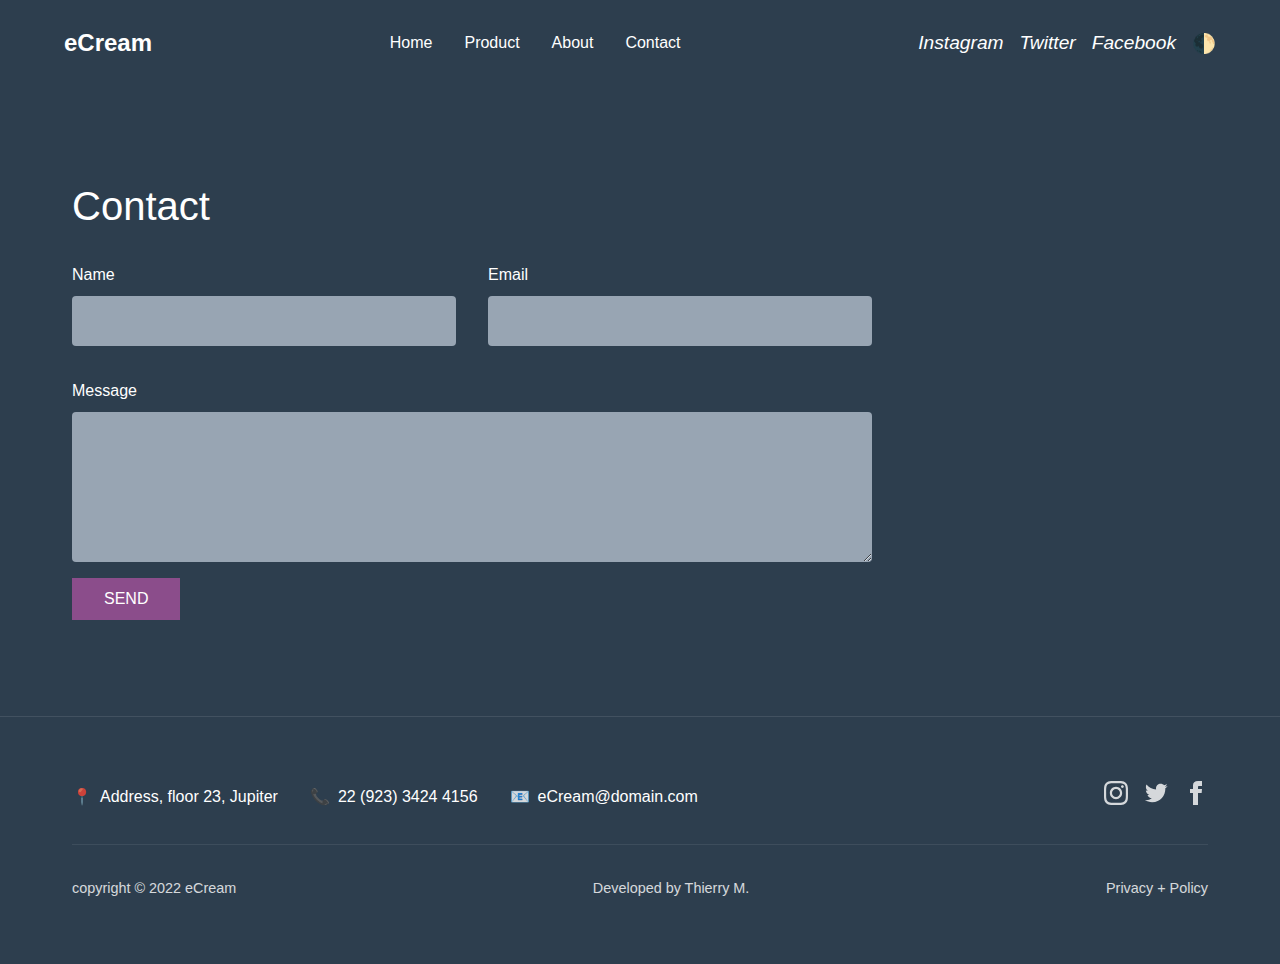
<file: icecream/contact.html>
<!DOCTYPE html>
<html lang="en">
<head>
    <meta charset="UTF-8">
    <meta name="viewport" content="width=device-width, initial-scale=1.0">
    <title>Contact & Footer</title>
    <link rel="stylesheet" href="style.css">
</head>
<body>

    <header>
        <nav class="navbar">
            <div class="logo">eCream</div>
            <div class="nav-links">
                <a href="index.html" class="active">Home</a>
                <a href="product.html">Product</a>
                <a href="about.html">About</a>
                <a href="contact.html">Contact</a>
            </div>
            <div class="social-icons">
                <a href="#"><i class="instagram">Instagram</i></a>
                <a href="#"><i class="twitter">Twitter</i></a>
                <a href="#"><i class="facebook">Facebook</i></a>
                <button class="theme-toggle">🌓</button>
            </div>
        </nav>
    </header>


    <section class="contact-section">
        <div class="container">
            <h2>Contact</h2>
            <form class="contact-form">
                <div class="form-grid">
                    <div class="form-group">
                        <label for="name">Name</label>
                        <input type="text" id="name" name="name" required>
                    </div>
                    <div class="form-group">
                        <label for="email">Email</label>
                        <input type="email" id="email" name="email" required>
                    </div>
                </div>
                <div class="form-group">
                    <label for="message">Message</label>
                    <textarea id="message" name="message" rows="6" required></textarea>
                </div>
                <button type="submit" class="btn-send">SEND</button>
            </form>
        </div>
    </section>

    <footer class="footer">
        <div class="container">
            <div class="footer-content">
                <div class="contact-info">
                    <div class="info-item">
                        <span class="icon">📍</span>
                        <span>Address, floor 23, Jupiter</span>
                    </div>
                    <div class="info-item">
                        <span class="icon">📞</span>
                        <span>22 (923) 3424 4156</span>
                    </div>
                    <div class="info-item">
                        <span class="icon">📧</span>
                        <span>eCream@domain.com</span>
                    </div>
                </div>
                <div class="social-links">
                    <a href="#" aria-label="Instagram">
                        <svg width="24" height="24" viewBox="0 0 24 24" fill="currentColor">
                            <path d="M12 2.163c3.204 0 3.584.012 4.85.07 3.252.148 4.771 1.691 4.919 4.919.058 1.265.069 1.645.069 4.849 0 3.205-.012 3.584-.069 4.849-.149 3.225-1.664 4.771-4.919 4.919-1.266.058-1.644.07-4.85.07-3.204 0-3.584-.012-4.849-.07-3.26-.149-4.771-1.699-4.919-4.92-.058-1.265-.07-1.644-.07-4.849 0-3.204.013-3.583.07-4.849.149-3.227 1.664-4.771 4.919-4.919 1.266-.057 1.645-.069 4.849-.069zm0-2.163c-3.259 0-3.667.014-4.947.072-4.358.2-6.78 2.618-6.98 6.98-.059 1.281-.073 1.689-.073 4.948 0 3.259.014 3.668.072 4.948.2 4.358 2.618 6.78 6.98 6.98 1.281.058 1.689.072 4.948.072 3.259 0 3.668-.014 4.948-.072 4.354-.2 6.782-2.618 6.979-6.98.059-1.28.073-1.689.073-4.948 0-3.259-.014-3.667-.072-4.947-.196-4.354-2.617-6.78-6.979-6.98-1.281-.059-1.69-.073-4.949-.073zm0 5.838c-3.403 0-6.162 2.759-6.162 6.162s2.759 6.163 6.162 6.163 6.162-2.759 6.162-6.163c0-3.403-2.759-6.162-6.162-6.162zm0 10.162c-2.209 0-4-1.79-4-4 0-2.209 1.791-4 4-4s4 1.791 4 4c0 2.21-1.791 4-4 4zm6.406-11.845c-.796 0-1.441.645-1.441 1.44s.645 1.44 1.441 1.44c.795 0 1.439-.645 1.439-1.44s-.644-1.44-1.439-1.44z"/>
                        </svg>
                    </a>
                    <a href="#" aria-label="Twitter">
                        <svg width="24" height="24" viewBox="0 0 24 24" fill="currentColor">
                            <path d="M23.643 4.937c-.835.37-1.732.62-2.675.733.962-.576 1.7-1.49 2.048-2.578-.9.534-1.897.922-2.958 1.13-.85-.904-2.06-1.47-3.4-1.47-2.572 0-4.658 2.086-4.658 4.66 0 .364.042.718.12 1.06-3.873-.195-7.304-2.05-9.602-4.868-.4.69-.63 1.49-.63 2.342 0 1.616.823 3.043 2.072 3.878-.764-.025-1.482-.234-2.11-.583v.06c0 2.257 1.605 4.14 3.737 4.568-.392.106-.803.162-1.227.162-.3 0-.593-.028-.877-.082.593 1.85 2.313 3.198 4.352 3.234-1.595 1.25-3.604 1.995-5.786 1.995-.376 0-.747-.022-1.112-.065 2.062 1.323 4.51 2.093 7.14 2.093 8.57 0 13.255-7.098 13.255-13.254 0-.2-.005-.402-.014-.602.91-.658 1.7-1.477 2.323-2.41z"/>
                        </svg>
                    </a>
                    <a href="#" aria-label="Facebook">
                        <svg width="24" height="24" viewBox="0 0 24 24" fill="currentColor">
                            <path d="M9 8h-3v4h3v12h5v-12h3.642l.358-4h-4v-1.667c0-.955.192-1.333 1.115-1.333h2.885v-5h-3.808c-3.596 0-5.192 1.583-5.192 4.615v3.385z"/>
                        </svg>
                    </a>
                </div>
            </div>
            <div class="footer-bottom">
                <p>copyright © 2022 eCream</p>
                <p>Developed by <a href="#" class="developer-link">Thierry M.</a></p>
                <a href="#" class="privacy-link">Privacy + Policy</a>
            </div>
        </div>
    </footer>
</body>
</html>
</file>
<file: icecream/style.css>
:root {
    --primary-color: #6B4177;
    --secondary-color: #2D3E4E;
    --text-color: #ffffff;
    --button-hover: #8B5497;
}

* {
    margin: 0;
    padding: 0;
    box-sizing: border-box;
}

body {
    font-family: 'Poppins', sans-serif;
    background-color: var(--secondary-color);
    color: var(--text-color);
    min-height: 100vh;
}

.navbar {
    display: flex;
    justify-content: space-between;
    align-items: center;
    padding: 1.5rem 4rem;
}

.logo {
    font-size: 1.5rem;
    font-weight: 600;
}

.nav-links {
    display: flex;
    gap: 2rem;
}

.nav-links a {
    color: var(--text-color);
    text-decoration: none;
    font-size: 1rem;
    transition: opacity 0.3s ease;
}

.nav-links a:hover {
    opacity: 0.8;
}

.social-icons {
    display: flex;
    align-items: center;
    gap: 1rem;
}

.social-icons a {
    color: var(--text-color);
    text-decoration: none;
    font-size: 1.2rem;
}

.theme-toggle {
    background: none;
    border: none;
    color: var(--text-color);
    cursor: pointer;
    font-size: 1.2rem;
}

.hero {
    display: flex;
    justify-content: space-between;
    align-items: center;
    padding: 4rem;
    position: relative;
    overflow: hidden;
}

.hero-content {
    max-width: 600px;
}

.hero-content h1 {
    font-size: 4rem;
    line-height: 1.2;
    margin-bottom: 1rem;
}

.hero-content p {
    font-size: 1.2rem;
    margin-bottom: 2rem;
    opacity: 0.9;
}

.cta-buttons {
    display: flex;
    gap: 1rem;
}

.btn {
    padding: 0.8rem 1.5rem;
    border: none;
    border-radius: 25px;
    font-size: 0.9rem;
    font-weight: 500;
    cursor: pointer;
    transition: background-color 0.3s ease;
    text-transform: uppercase;
}

.btn.primary {
    background-color: var(--primary-color);
    color: var(--text-color);
}

.btn.primary:hover {
    background-color: var(--button-hover);
}

.btn.secondary {
    background-color: transparent;
    border: 1px solid var(--text-color);
    color: var(--text-color);
}

.btn.secondary:hover {
    background-color: rgba(255, 255, 255, 0.1);
}

.hero-images {
    position: relative;
}

.main-image {
    border-radius: 20px;
    object-fit: cover;
}

.floating-image {
    position: absolute;
    bottom: -50px;
    left: -100px;
    transform: rotate(-15deg);
    animation: float 3s ease-in-out infinite;
}

@keyframes float {
    0%, 100% {
        transform: rotate(-15deg) translateY(0);
    }
    50% {
        transform: rotate(-15deg) translateY(-20px);
    }
}

@media (max-width: 1024px) {
    .navbar {
        padding: 1rem 2rem;
    }

    .hero {
        padding: 2rem;
        flex-direction: column;
        text-align: center;
    }

    .hero-content h1 {
        font-size: 3rem;
    }

    .hero-images {
        margin-top: 2rem;
    }

    .floating-image {
        display: none;
    }
}

@media (max-width: 768px) {
    .nav-links {
        display: none;
    }

    .hero-content h1 {
        font-size: 2.5rem;
    }

    .main-image {
        width: 100%;
        height: auto;
    }
}

:root {
    --primary-bg: #2d3e4e;
    --text-color: #ffffff;
    --accent-color: #8b4d8b;
    --card-spacing: 2rem;
}

* {
    margin: 0;
    padding: 0;
    box-sizing: border-box;
}

body {
    font-family: Arial, sans-serif;
    background-color: var(--primary-bg);
    color: var(--text-color);
    line-height: 1.6;
}

.products-section {
    padding: 4rem 2rem;
    max-width: 1200px;
    margin: 0 auto;
}

.products-header {
    display: grid;
    grid-template-columns: 1fr 1fr;
    gap: 2rem;
    margin-bottom: 4rem;
}

.products-header h2 {
    font-size: 2.5rem;
    font-weight: bold;
    line-height: 1.2;
}

.process-description {
    font-size: 1.1rem;
    opacity: 0.9;
}

.products-grid {
    display: grid;
    grid-template-columns: repeat(3, 1fr);
    gap: var(--card-spacing);
}

.product-card {
    position: relative;
    padding: 2rem;
    text-align: center;
}

.price {
    position: absolute;
    top: 0;
    left: 0;
    font-size: 1.5rem;
    font-weight: bold;
}

.product-image {
    width: 100%;
    height: auto;
    margin-bottom: 1rem;
    transition: transform 0.3s ease;
}

.product-card:hover .product-image {
    transform: translateY(-10px);
}

.product-info {
    display: flex;
    justify-content: space-between;
    align-items: center;
    margin-top: 1rem;
}

.product-info h3 {
    font-size: 1.2rem;
    font-weight: normal;
}

.flavor {
    font-style: italic;
    opacity: 0.8;
}

.buy-button {
    background-color: var(--accent-color);
    color: var(--text-color);
    border: none;
    padding: 0.5rem 1.5rem;
    cursor: pointer;
    font-weight: bold;
    text-transform: uppercase;
    clip-path: polygon(0 0, 100% 0, 100% 70%, 90% 100%, 0 100%);
    transition: background-color 0.3s ease;
}

.buy-button:hover {
    background-color: #9d5d9d;
}

@media (max-width: 968px) {
    .products-header {
        grid-template-columns: 1fr;
    }

    .products-grid {
        grid-template-columns: repeat(2, 1fr);
    }
}

@media (max-width: 568px) {
    .products-grid {
        grid-template-columns: 1fr;
    }

    .products-section {
        padding: 2rem 1rem;
    }

    .products-header h2 {
        font-size: 2rem;
    }
}



:root {
    --primary-bg: #2d3e4e;
    --secondary-bg: #8b4d8b;
    --text-color: #ffffff;
    --pink-bg: #ffd1dc;
    --purple-gradient: linear-gradient(to right, #8b4d8b, #6b4177);
}

* {
    margin: 0;
    padding: 0;
    box-sizing: border-box;
}

body {
    font-family: Arial, sans-serif;
    background-color: var(--primary-bg);
    color: var(--text-color);
    line-height: 1.6;
}

.container {
    max-width: 1200px;
    margin: 0 auto;
    padding: 2rem;
}

/* Promo Section Styles */
.promo-section {
    padding: 4rem 0;
}

.promo-grid {
    display: grid;
    grid-template-columns: 1fr 1fr;
    gap: 4rem;
    align-items: center;
}

.image-container {
    background-color: var(--pink-bg);
    border-radius: 20px;
    padding: 2rem;
}

.promo-image {
    width: 100%;
    height: auto;
    border-radius: 10px;
}

.content {
    display: flex;
    flex-direction: column;
    gap: 1.5rem;
}

h2 {
    font-size: 2.5rem;
    line-height: 1.2;
    font-weight: 500;
}

.price {
    font-size: 2rem;
    font-weight: bold;
}

.btn-primary {
    background-color: var(--secondary-bg);
    color: var(--text-color);
    border: none;
    padding: 1rem 2rem;
    border-radius: 4px;
    cursor: pointer;
    font-size: 1rem;
    align-self: flex-start;
    transition: opacity 0.3s ease;
}

.btn-primary:hover {
    opacity: 0.9;
}

/* Testimonial Section Styles */
.testimonial-section {
    padding: 4rem 0;
    background: var(--primary-bg);
}

.testimonial-content {
    display: grid;
    grid-template-columns: 1.5fr 1fr;
    gap: 4rem;
    align-items: center;
}

.author {
    margin-top: 2rem;
}

.name {
    font-weight: bold;
    margin-bottom: 0.5rem;
}

.position {
    font-style: italic;
    opacity: 0.8;
}

.stars {
    color: gold;
    margin-top: 1rem;
}

.profile-image {
    width: 100%;
    height: auto;
    border-radius: 10px;
    border: 4px solid var(--secondary-bg);
}

/* Discount Section Styles */
.discount-section {
    background: var(--purple-gradient);
    padding: 4rem 0;
}

.discount-content {
    display: grid;
    grid-template-columns: 1.5fr 1fr;
    gap: 4rem;
    align-items: center;
}

.lifestyle-image {
    width: 100%;
    height: auto;
    border-radius: 10px;
}

/* Responsive Styles */
@media (max-width: 968px) {
    .promo-grid,
    .testimonial-content,
    .discount-content {
        grid-template-columns: 1fr;
        gap: 2rem;
    }

    h2 {
        font-size: 2rem;
    }

    .container {
        padding: 1rem;
    }

    .content {
        text-align: center;
    }

    .btn-primary {
        align-self: center;
    }
}

@media (max-width: 480px) {
    h2 {
        font-size: 1.75rem;
    }

    .price {
        font-size: 1.5rem;
    }

    .promo-section,
    .testimonial-section,
    .discount-section {
        padding: 2rem 0;
    }
}



:root {
    --primary-bg: #2d3e4e;
    --secondary-bg: #8b4d8b;
    --text-color: #ffffff;
    --input-bg: #98a5b3;
    --footer-border: rgba(255, 255, 255, 0.1);
}

* {
    margin: 0;
    padding: 0;
    box-sizing: border-box;
}

body {
    font-family: Arial, sans-serif;
    background-color: var(--primary-bg);
    color: var(--text-color);
    line-height: 1.6;
}

.container {
    max-width: 1200px;
    margin: 0 auto;
    padding: 2rem;
}

/* Contact Form Styles */
.contact-section {
    padding: 4rem 0;
}

.contact-section h2 {
    font-size: 2.5rem;
    margin-bottom: 2rem;
}

.contact-form {
    max-width: 800px;
}

.form-grid {
    display: grid;
    grid-template-columns: 1fr 1fr;
    gap: 2rem;
    margin-bottom: 2rem;
}

.form-group {
    display: flex;
    flex-direction: column;
    gap: 0.5rem;
}

label {
    font-size: 1rem;
}

input,
textarea {
    padding: 1rem;
    background-color: var(--input-bg);
    border: none;
    border-radius: 4px;
    color: var(--text-color);
    font-size: 1rem;
}

textarea {
    resize: vertical;
    min-height: 150px;
}

.btn-send {
    background-color: var(--secondary-bg);
    color: var(--text-color);
    border: none;
    padding: 0.75rem 2rem;
    font-size: 1rem;
    cursor: pointer;
    transition: opacity 0.3s ease;
    margin-top: 1rem;
}

.btn-send:hover {
    opacity: 0.9;
}

/* Footer Styles */
.footer {
    border-top: 1px solid var(--footer-border);
    padding: 2rem 0;
}

.footer-content {
    display: flex;
    justify-content: space-between;
    align-items: center;
    margin-bottom: 2rem;
}

.contact-info {
    display: flex;
    gap: 2rem;
}

.info-item {
    display: flex;
    align-items: center;
    gap: 0.5rem;
}

.icon {
    opacity: 0.8;
}

.social-links {
    display: flex;
    gap: 1rem;
}

.social-links a {
    color: var(--text-color);
    opacity: 0.8;
    transition: opacity 0.3s ease;
}

.social-links a:hover {
    opacity: 1;
}

.footer-bottom {
    display: flex;
    justify-content: space-between;
    align-items: center;
    padding-top: 2rem;
    border-top: 1px solid var(--footer-border);
    font-size: 0.9rem;
    opacity: 0.8;
}

.developer-link,
.privacy-link {
    color: var(--text-color);
    text-decoration: none;
    transition: opacity 0.3s ease;
}

.developer-link:hover,
.privacy-link:hover {
    opacity: 0.7;
}

/* Responsive Styles */
@media (max-width: 768px) {
    .form-grid {
        grid-template-columns: 1fr;
        gap: 1rem;
    }

    .footer-content {
        flex-direction: column;
        gap: 2rem;
    }

    .contact-info {
        flex-direction: column;
        gap: 1rem;
    }

    .footer-bottom {
        flex-direction: column;
        text-align: center;
        gap: 1rem;
    }
}

@media (max-width: 480px) {
    .container {
        padding: 1rem;
    }

    .contact-section h2 {
        font-size: 2rem;
    }
}



.product-image {
    width: 300px; /* Set your desired width */
    height: 300px; /* Set your desired height */
    object-fit: cover; /* Ensures the image fills the area without distortion */
    border-radius: 8px; /* Optional: Adds rounded corners */
    box-shadow: 0 4px 8px rgba(0, 0, 0, 0.1); /* Optional: Adds a subtle shadow */
}
</file>
